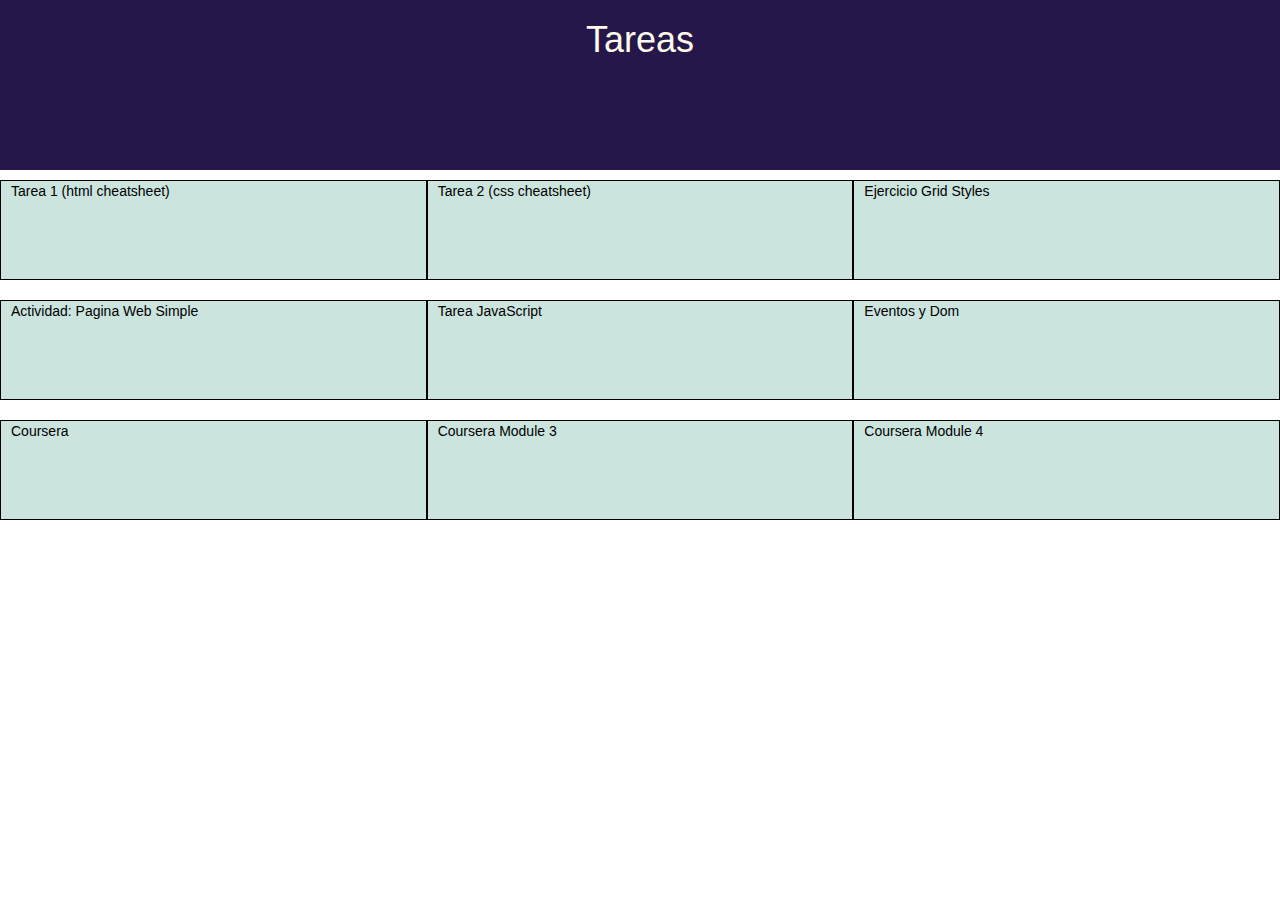
<file: index.html>
<!DOCTYPE html>
<html lang="en">
<head>
    <meta charset="UTF-8">
    <meta http-equiv="X-UA-Compatible" content="IE=edge">
    <meta name="viewport" content="width=device-width, initial-scale=1.0">
    <link rel="stylesheet" href="/mod3_solution/bootstrap.min.css">
    <link rel="stylesheet" href="/index.css">
    <title>Tareas</title>
</head>
<body>
    <header class="container-fluid"><h1 class="text-center">Tareas</h1></header>
    <section class="container-fluid  col-xs-4 box ">
        <a class= "text-center" href="cheatsheet.html">Tarea 1 (html cheatsheet)</a>
    </section>
    
   <section class="container-fluid box col-xs-4"> 
        <a class= "text-center" href="csscheatsheet.html">Tarea 2 (css cheatsheet)</a>
   </section>
    
    <section class="container-fluid box col-xs-4">
        <a class= "text-center" href="gridstyles.html">Ejercicio Grid Styles</a>
    </section>
    
    <section class="container-fluid box col-xs-4">
        <a class= "text-center" href="firstwebpage.html">Actividad: Pagina Web Simple</a>
    </section>
    
    <section class="container-fluid box col-xs-4">
        <a class= "text-center" href="javascript.html">Tarea JavaScript</a>
    </section>
    
    <section class="container-fluid box col-xs-4">
        <a class= "text-center" href="./DomIndex/DomIndex.html">Eventos y Dom</a>
    </section>
    
    <section class="container-fluid box col-xs-4">
        <a class= "text-center" href="./mod2_solution/index.html">Coursera</a>
    </section>
    
    <section class="container-fluid box col-xs-4"> 
        <a class= "text-center" href="./mod3_solution/index.html">Coursera Module 3</a>
    </section>
    <section class="container-fluid box col-xs-4"> 
        <a class= "text-center" href="./4mod_solution/harder/index.html">Coursera Module 4</a>
    </section>
</body>
</html>
</file>
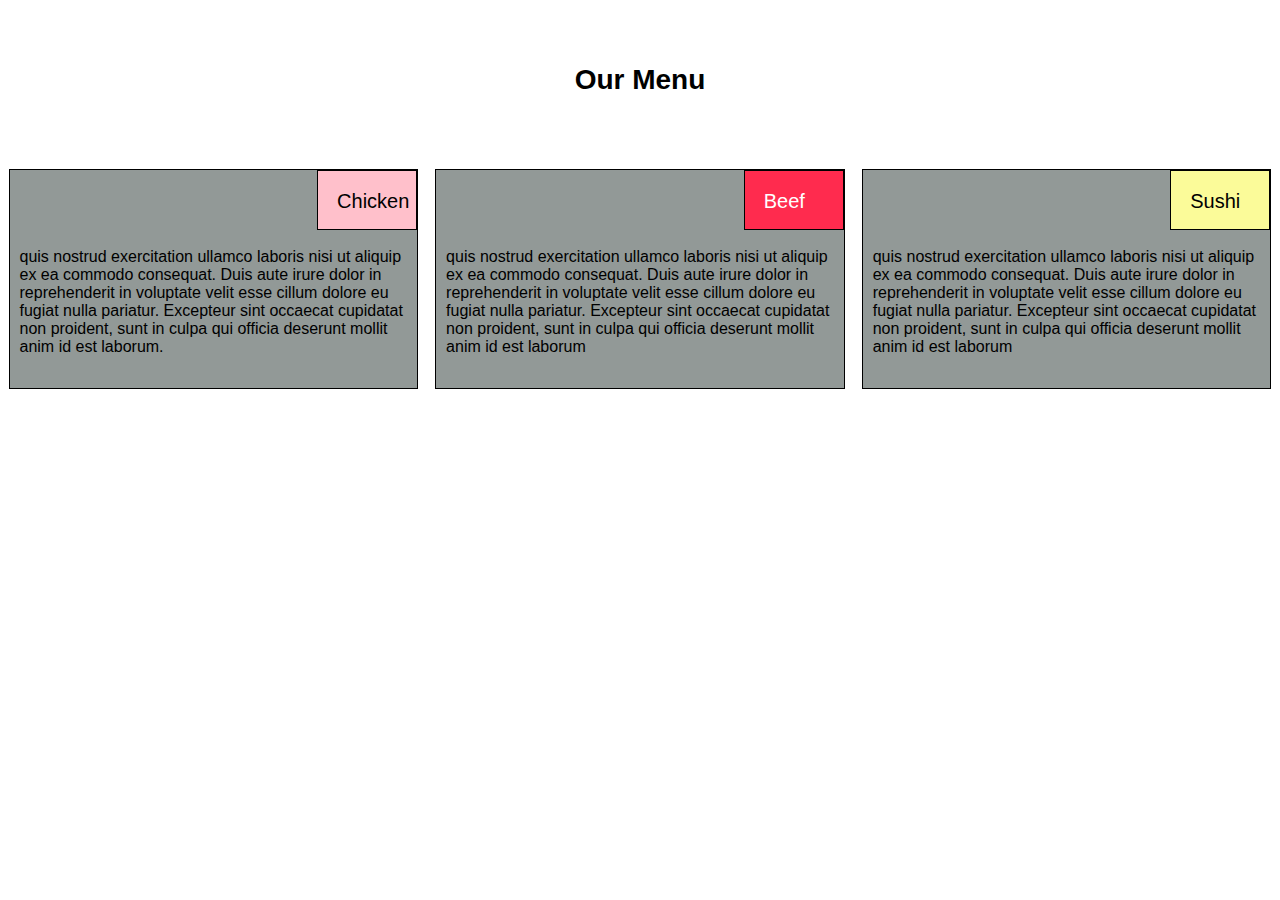
<file: mod2_solution/index.html>
<!DOCTYPE html>
<html lang="en">
<head>
    <meta charset="UTF-8">
    <meta http-equiv="X-UA-Compatible" content="IE=edge">
    <meta name="viewport" content="width=device-width, initial-scale=1.0">
    <title>Module2_solution</title>
    <link rel="stylesheet" href="/mod2_solution/mod2_solution.css">
</head>
<body>
    
        <h1 class="title">Our Menu</h1>
        
            <section class="col-md-4 col-md-6 col-md-12 box"> 
                <p class="smallbox chicken">Chicken</p>
                <section><br><p> quis nostrud exercitation ullamco laboris nisi ut aliquip ex ea commodo consequat. Duis aute irure dolor in reprehenderit in voluptate velit esse cillum dolore eu fugiat nulla pariatur. Excepteur sint occaecat cupidatat non proident, sunt in culpa qui officia deserunt mollit anim id est laborum.</p></section>
            </section>
            <section class="col-md-4 col-md-6 col-md-12  box"> 
                <p class="smallbox beef">Beef</p>
                <section> <br><p> quis nostrud exercitation ullamco laboris nisi ut aliquip ex ea commodo consequat. Duis aute irure dolor in reprehenderit in voluptate velit esse cillum dolore eu fugiat nulla pariatur. Excepteur sint occaecat cupidatat non proident, sunt in culpa qui officia deserunt mollit anim id est laborum</p></section>
            </section>
            <section class="col-md-4 col-md-12 box "> 
                <p class="smallbox sushi">Sushi</p>
                <section><br><p>  quis nostrud exercitation ullamco laboris nisi ut aliquip ex ea commodo consequat. Duis aute irure dolor in reprehenderit in voluptate velit esse cillum dolore eu fugiat nulla pariatur. Excepteur sint occaecat cupidatat non proident, sunt in culpa qui officia deserunt mollit anim id est laborum</p></section>
            </section>
        
    
</body>
</html>
</file>
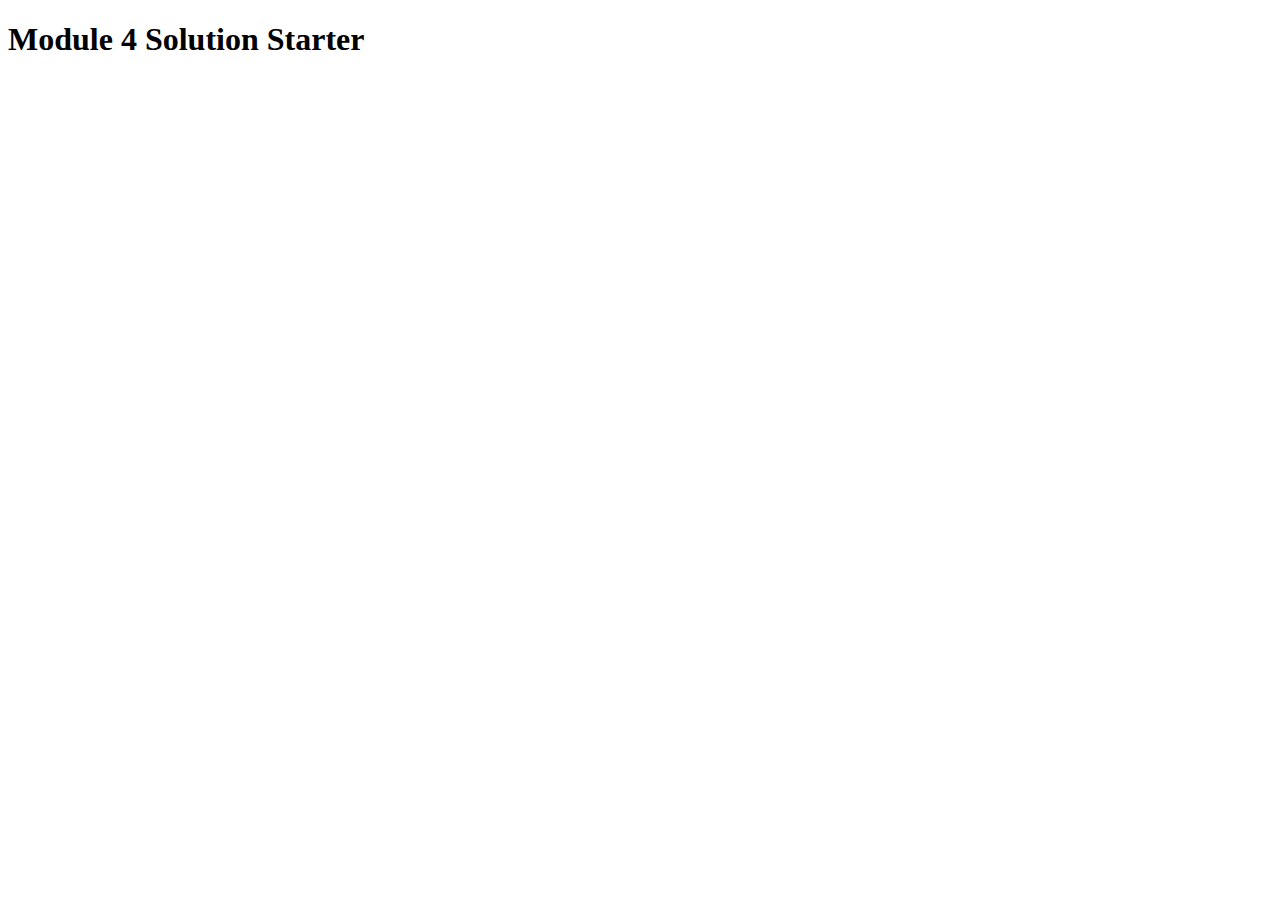
<file: 4mod_solution/harder/index.html>
<!DOCTYPE html>
<html>
<head>
  <meta charset="utf-8">
  <title>Module 4 Solution Starter</title>
  <script>
    var names = []; // DO NOT REMOVE
  </script>
  <script src="SpeakHello.js"></script>
  <script src="SpeakGoodBye.js"></script>
  <script src="script.js"></script>
</head>
<body>
  <h1>Module 4 Solution Starter</h1>
  
</body>
</html>
</file>
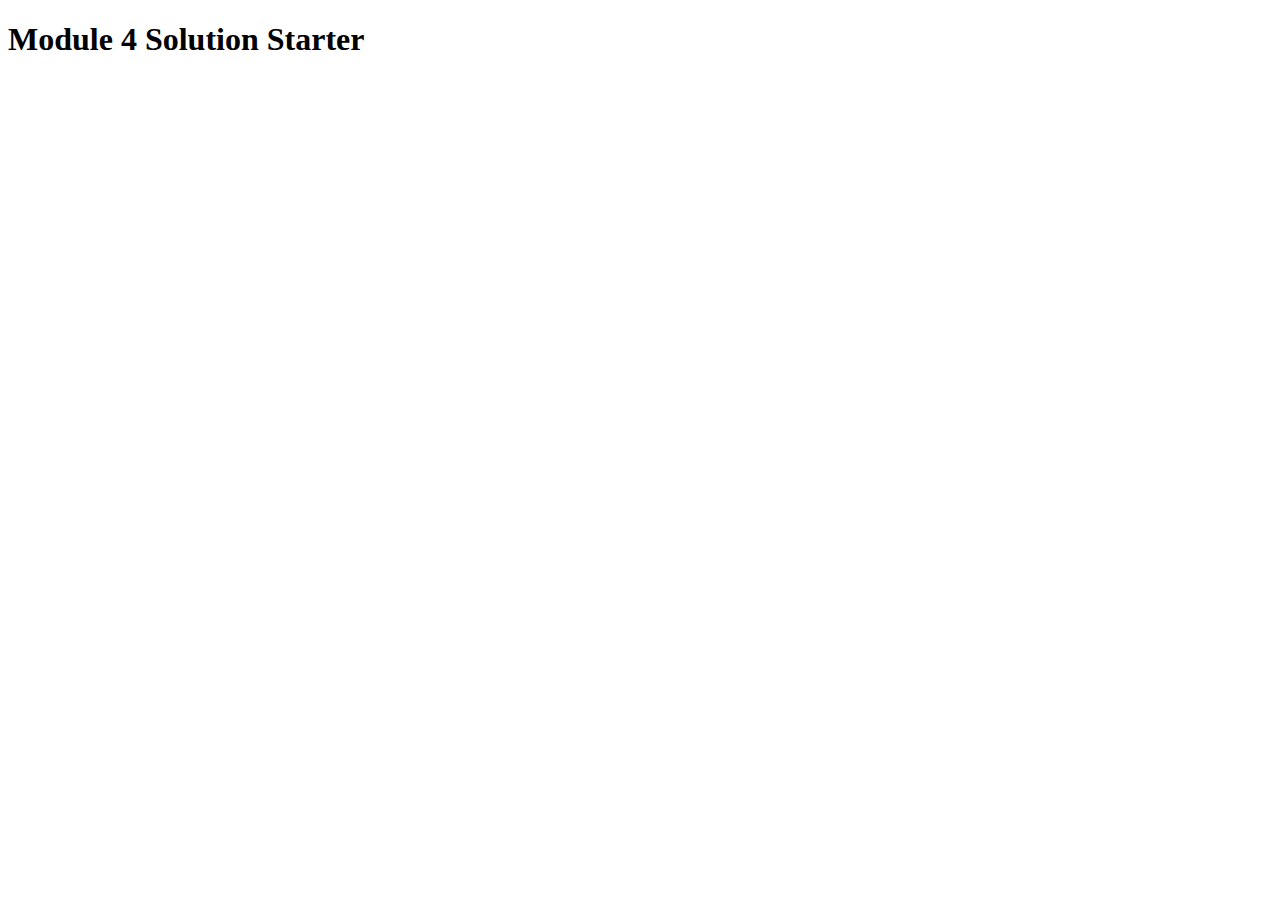
<file: DomIndex/mod4_solution/assignment4/assignment4-solution-starter/easier/index.html>
<!DOCTYPE html>
<html>
<head>
  <meta charset="utf-8">
  <title>Module 4 Solution Starter</title>
  <script src="SpeakHello.js"></script>
  <script src="SpeakGoodBye.js"></script>
  <script src="script.js"></script>
</head>
<body>
  <h1>Module 4 Solution Starter</h1>
</body>
</html>
</file>
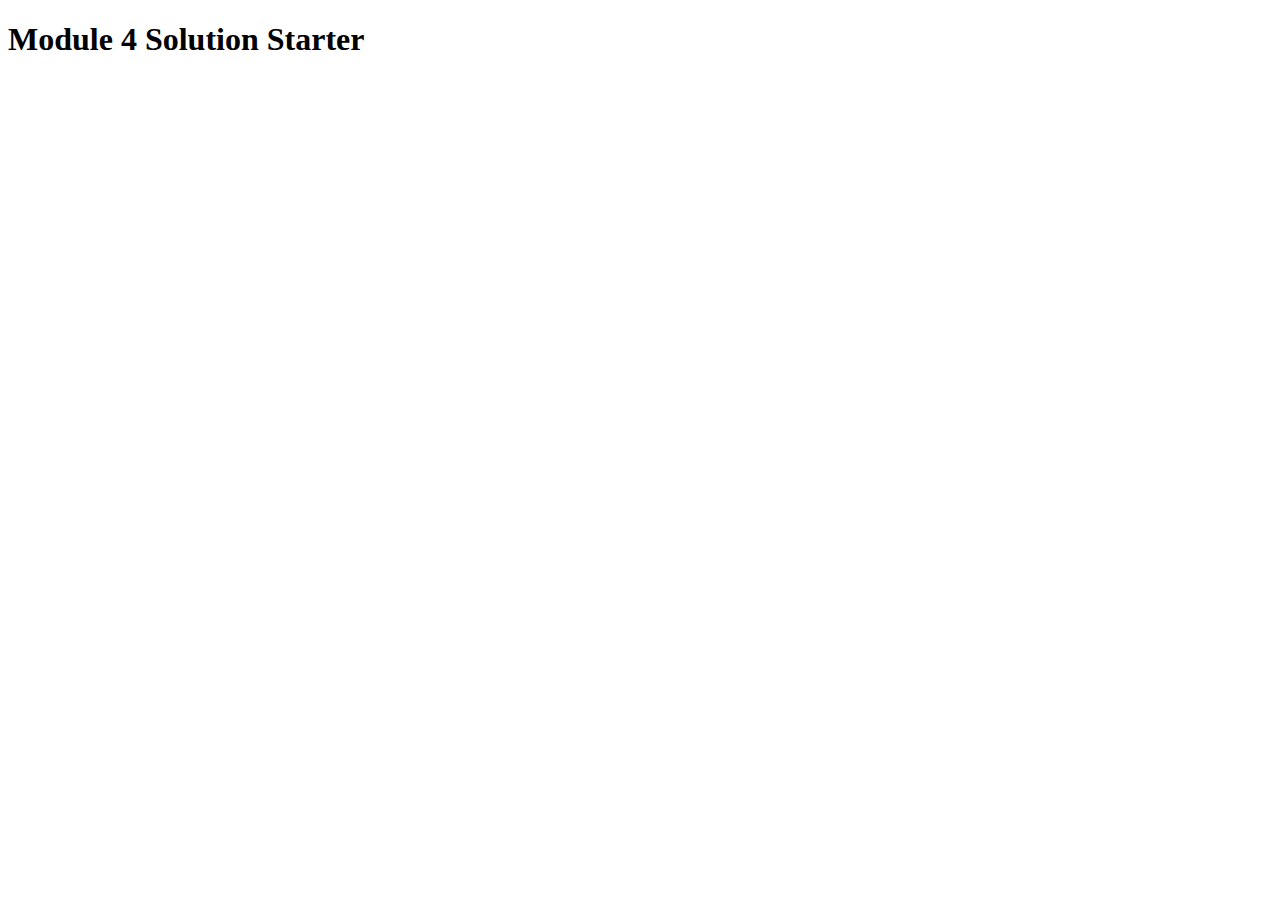
<file: DomIndex/mod4_solution/assignment4/assignment4-solution-starter/harder/index.html>
<!DOCTYPE html>
<html>
<head>
  <meta charset="utf-8">
  <title>Module 4 Solution Starter</title>
  <script>
    var names = []; // DO NOT REMOVE
  </script>
  <script src="SpeakHello.js"></script>
  <script src="SpeakGoodBye.js"></script>
  <script src="script.js"></script>
</head>
<body>
  <h1>Module 4 Solution Starter</h1>
</body>
</html>
</file>
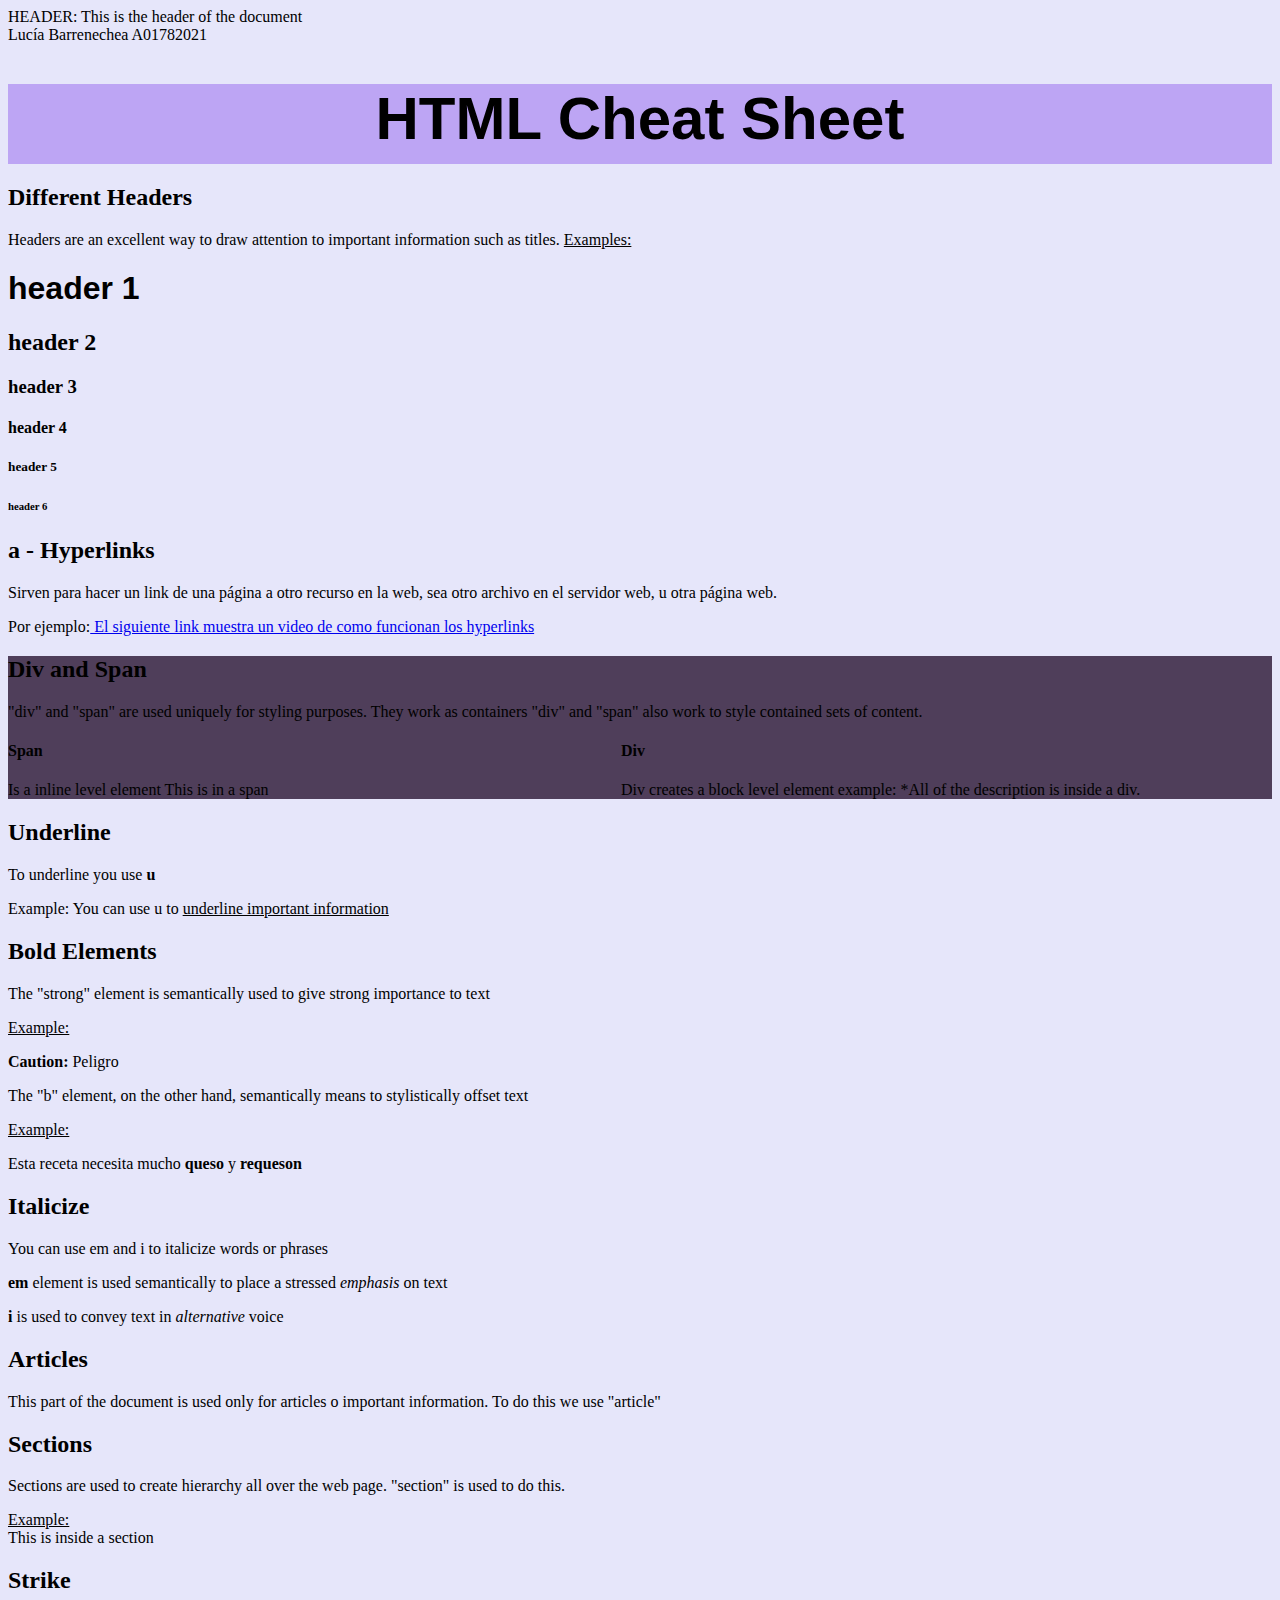
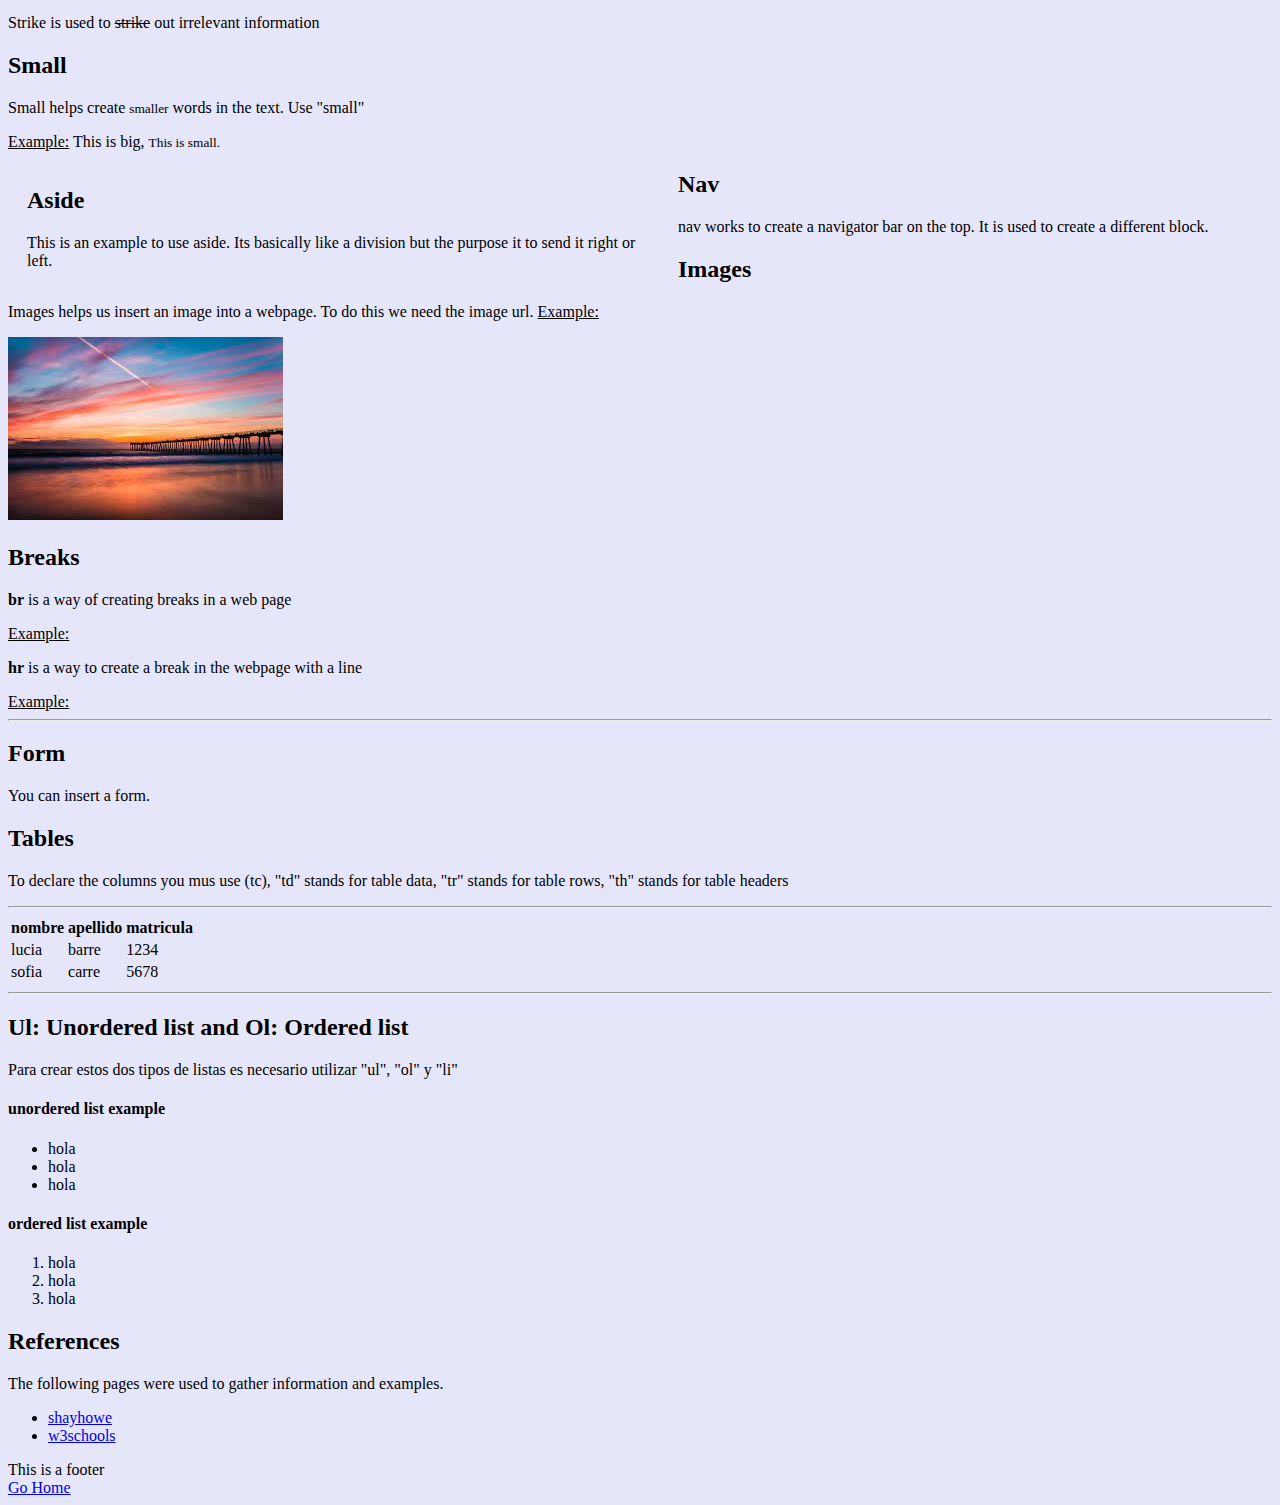
<file: cheatsheet.html>
<!DOCTYPE html>
<html lang="en">
<head>
    <meta charset="UTF-8">  <!-- esc odificación--> 
    <meta http-equiv="X-UA-Compatible" content="IE=edge">
    <meta name="viewport" content="width=device-width, initial-scale=1.0">
    <title>HTML Cheat Sheet</title>
</head>
<style>
    body{background-color: lavender;}
    img.border{border: 200px solid black;}
    h1{font-family: Arial, Helvetica, sans-serif;}
    aside.right{
        float: right;
        margin: 0 1.5%;
        width: 50%

    }
    aside.left{
        float: left;
        margin: 0 1.5%;
        width: 50%

    }
    .square{
        background-color: rgb(79, 62, 90);
    }
    

</style>
<body>
    <section>
    <header> HEADER: This is the header of the document</header>
    <header>Lucía Barrenechea A01782021</header>
    </section>  

    <section style="background-color: rgb(189, 165, 244); height:80px;"><h1 style="text-align: center; font-size:60px;">HTML Cheat Sheet</h1>
    </section>
    <section>
        <h2>Different Headers</h2>
        <p>Headers are an excellent way to draw attention to important information such as titles.
            <u>Examples:</u>
        </p>
        <div>
            <h1>header 1</h1>
            <h2>header 2</h2>
            <h3> header 3</h3>
            <h4> header 4</h4>
            <h5> header 5</h5>
            <h6> header 6</h6>
        </div>
    
    </section>  

    <div>   
    <h2> a - Hyperlinks</h2>
    <p>Sirven para hacer un link de una página a otro recurso en la web, sea otro archivo en el servidor web, u otra página web.</p>
    <p>Por ejemplo:<a href = "https://tinyurl.com/4wnrkkzx"> El siguiente link muestra un video de como funcionan los hyperlinks  </a></p>
    </div>

    <section class="square"> 
        <h2>Div and Span</h2>
        "div" and "span" are used uniquely for styling purposes. They work as containers
        "div" and "span" also work to style contained sets of content.
        <aside class="right">
            <h4>Div</h4>
            <p>Div creates a block level element 
            example: *All of the description is inside a div.</p>
        </aside>
        <aside>
        <h4>Span</h4>
        Is a inline level element
        <span> This is in a span</span>
        </aside>

    </section>

    <div>
        <h2> Underline</h2>
        <p>To underline you use <b>u</b></p>
        <p>Example: You can use u to <u>underline important information</u></p>
    </div>
    
    <div>
        <h2> Bold Elements</h2>
        <p>The "strong" element is semantically used to give strong importance to text</p>
        <p><u>Example:</u></p>
        <p><strong>Caution:</strong> Peligro</p>
        <p>The "b" element, on the other hand, semantically means to stylistically offset text</p>
        <p><u>Example:</u> </p>
        <p>Esta receta necesita mucho <b>queso</b> y <b>requeson</b></p>
    </div>

    <div>
    <h2> Italicize</h2>
    <p> You can use em and i to italicize words or phrases</p>
    <p> <b>em</b> element is used semantically to place a stressed <em>emphasis</em> on text</p>
    <p> <b>i</b> is used to convey text in <i>alternative</i> voice</p>
    </div>

    <div>
    <h2>Articles</h2>
    <article> This part of the document is used only for articles o important information. To do this we use "article" </article>
    </div>

    <section>
    <h2>Sections</h2>
    <p>Sections are used to create hierarchy all over the web page. "section" is used to do this.</p>
        <u>Example: </u>
        <section> This is inside a section</section>
    </section>

    <form>
    <h2>Strike</h2>
    <p>Strike is used to <s>strike</s> out irrelevant information</p>
    </form>

    <div>
    <h2>Small</h2>
    <p>Small helps create <small>smaller</small> words in the text. Use "small"<div class=""></div>
    <u>Example:</u> This is big, <small>This is small.</small></p>
    </div>

    <aside class="left">
    <h2>Aside</h2>
    <aside>This is an example to use aside. Its basically like a division but the purpose it to send it right or left.</aside>
    </aside>

    <nav>
    <h2>Nav</h2>
    <nav>nav works to create a navigator bar on the top. It is used to create a different block.</nav>
    </nav>

    <div>
    <h2>Images</h2>
    <p>Images helps us insert an image into a webpage. To do this we need the image url.
        <u>Example:</u>
    </p>
    <img src="[data-uri]" >
    </div>

    <div>
    <h2>Breaks</h2>
    <p><strong>br</strong> is a way of creating breaks in a web page</p>
    <u>Example:</u>
    <br>
    <p><strong>hr</strong> is a way to create a break in the webpage with a line</p>
    <u>Example:</u>
    <hr>
    </div>

    <form>
    <h2>Form</h2>
    <p>You can insert a form.</p>
    </form>

    <form>

    <h2>Tables</h2>
    <p>To declare the columns you mus use (tc), "td" stands for table data, "tr" stands for table rows, "th" stands for table headers</p>
    <table class="borders">
        <tr>
          <th>nombre   </th>
          <th>apellido   </th> 
          <th>matricula   </th>
        </tr>
        <hr>
        <tr>
          <td>lucia</td>
          <td>barre</td> 
          <td>1234</td>
        </tr>
        <tr>
          <td>sofia</td>
          <td>carre</td> 
          <td>5678</td>
        </tr>
      </table>
    </form>
      <hr>

    <section>
    <h2> Ul: Unordered list and Ol: Ordered list</h2>
    <p>Para crear estos dos tipos de listas es necesario utilizar "ul", "ol" y "li"</p>
    <h4>unordered list example</h4>
    <ul>
        <li>hola</li>
        <li>hola</li>
        <li>hola</li>

    </ul>
    <h4>ordered list example</h4>
    <ol>
        <li>hola</li>
        <li>hola</li>
        <li>hola</li>

    </ol>
    </section>

    <div>
    <h2>References</h2>
    <p>The following pages were used to gather information and examples.</p>
    <ul>
     <li><a href = "https://learn.shayhowe.com/html-css/getting-to-know-css/"> shayhowe</a></li>
    <li> <a href ="https://www.w3schools.com/tags/default.asp"> w3schools </a></li>
    </ul>
    </div>

<footer>This is a footer</footer>
<a href="index.html">Go Home</a>
</html>
</file>
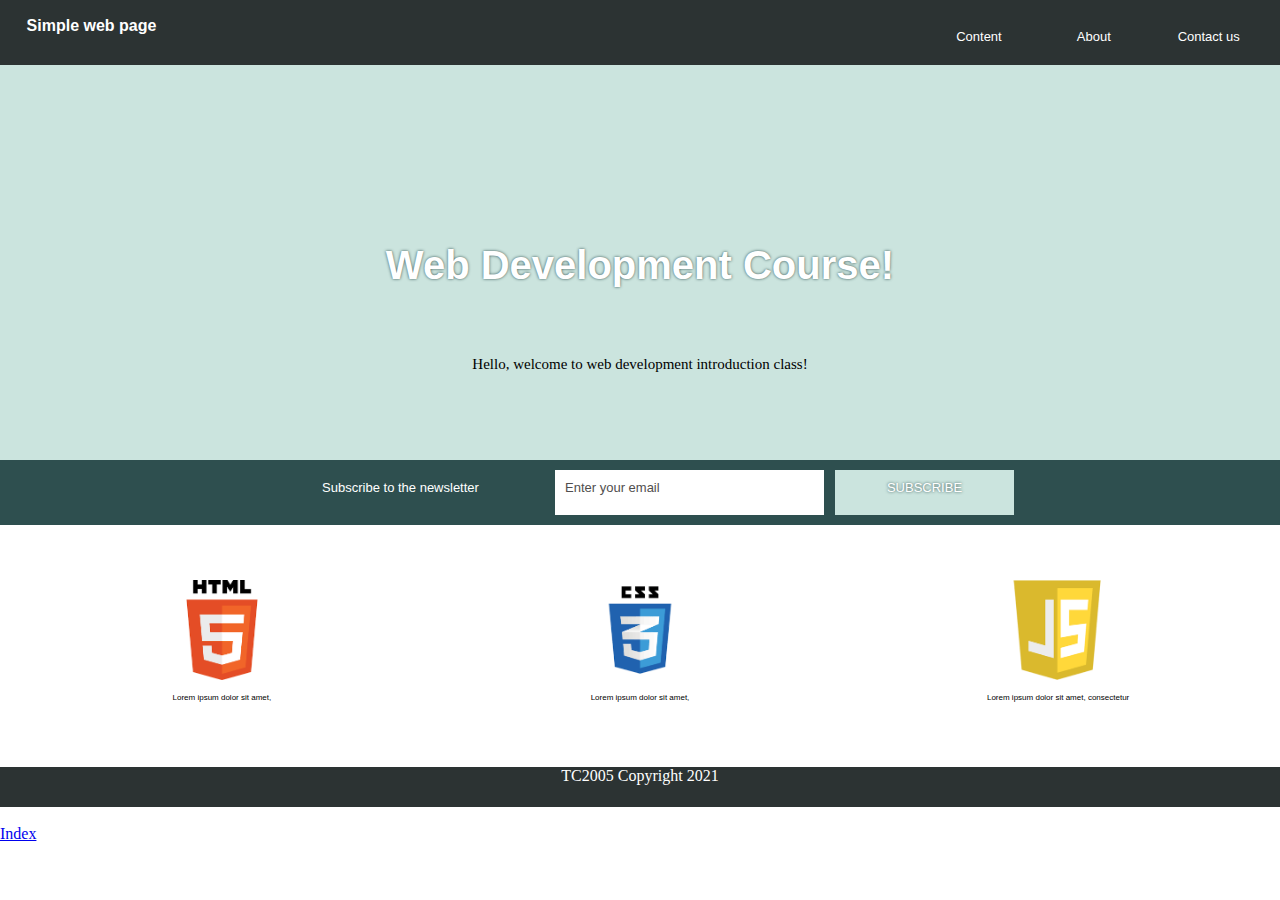
<file: firstwebpage.html>
<!DOCTYPE html>
<html lang="en">

<head>
    <meta charset="UTF-8">
    <meta http-equiv="X-UA-Compatible" content="IE=edge">
    <meta name="viewport" content="width=device-width, initial-scale=1.0">
    <title>Flex box</title>
    <link rel="stylesheet" href="./firstwebpage.css">
</head>

<body>
    
        <div class="grid-container">
            <div class="flex-container header-grid">
                <div class="flex-container simple">
                    <p class=""> Simple web page</p>
                </div>
                <div class="flex-container buttoncon">
                    <p class="button flex-item"> Content</p>
                    <p class="button flex-item"> About</p>
                    <p class="button flex-item">Contact us</p>
                </div>
                
            </div>

            <div class="flex-container second-grid">
                <div class="flex-item">
                    <h3 class="title">Web Development Course! </h3>
                    <br /> <p class="text">Hello, welcome to web development introduction class!</p>
                </div>
                
            </div>
            <div class="flex-container third-grid">
                <div class="flex-container buttonconemail">
                    <p id="buttonnews" class="flex-item">Subscribe to the newsletter</p>
                    <p class="button flex-item" id="email">Enter your email</p>
                    <p class="button flex-item" id="sub">SUBSCRIBE</p></div>
                </div>
                 
            <div class="flex-container fourth-grid">
                <div class="flex-item buttonfoto"><img class="image"
                        src="[data-uri]"
                        alt="html logo">
                        <p class="photodescription">Lorem ipsum dolor sit amet, </p>
                    
                    </div>
                <div class="flex-item buttonfoto"><img class="image"
                        src="[data-uri]"
                        alt="css logo">
                        <p class="photodescription">Lorem ipsum dolor sit amet, </p>
                    </div>
                <div class="flex-item buttonfoto"><img class="image"
                        src="[data-uri]"
                        alt="js logo">
                        <p class="photodescription">Lorem ipsum dolor sit amet, consectetur</p>
                    </div>
            </div>
           

            <div class="footer-grid flex-container" id="footer"> TC2005 Copyright 2021</div>
        </div>
        <br>
        <a href="index.html">Index</a>
</body>

</html>
</file>
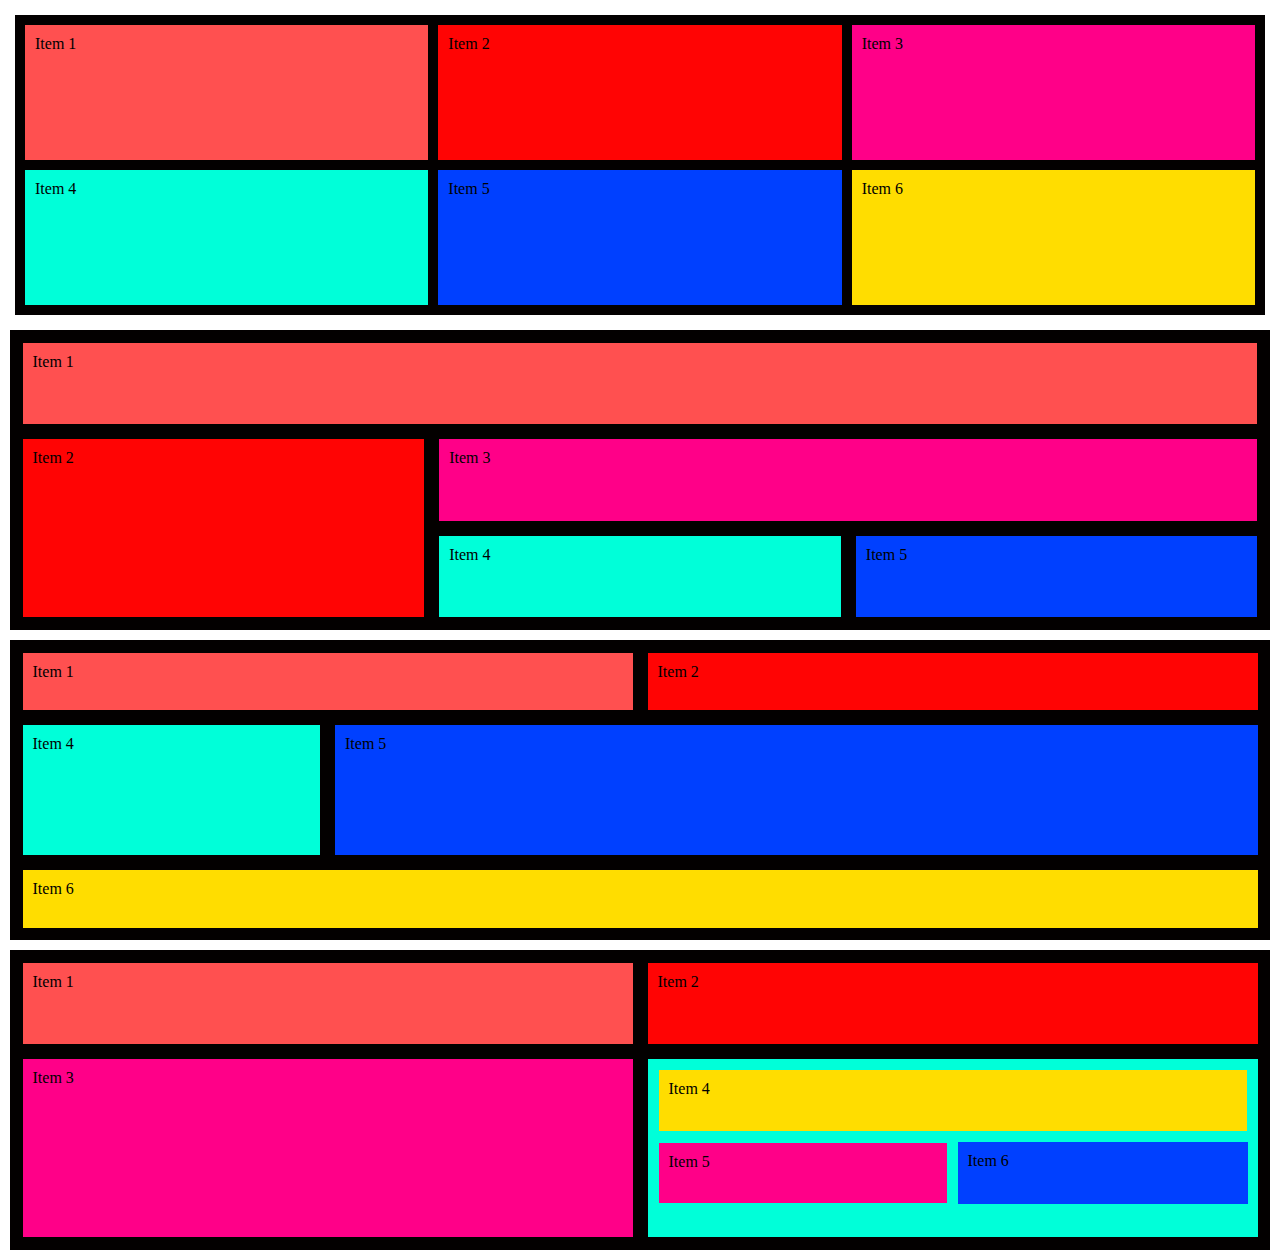
<file: gridstyles.html>
<!DOCTYPE html>
<html lang="en">
<head>
    <meta charset="UTF-8">
    <meta http-equiv="X-UA-Compatible" content="IE=edge">
    <meta name="viewport" content="width=device-width, initial-scale=1.0">
    <link rel="stylesheet" href="gridstyles.css">
    <title>Document</title>
</head>
<body>
    <div class="grid-container">
        
        <!-- EJEMPLO1 -->
        <div class="grid-container1">
            
                <div  class="grid-item orange"> Item 1</div>
                <div  class="grid-item coral"> Item 2</div>
                <div  class="grid-item pink"> Item 3</div>
                <div  class="grid-item aqua"> Item 4</div>
                <div  class="grid-item blue"> Item 5</div>
                <div  class="grid-item yellow"> Item 6</div>
            
        </div>

        <!-- EJEMPLO 2 -->
        <div class="grid-container2">
                <div  id="grid-header" class="grid-item orange"> Item 1</div>
                <div  id="grid-square2" class="grid-item coral"> Item 2</div>
                <div  id="grid-line2" class="grid-item pink"> Item 3</div>
                <div  id= "rect1-2"class="grid-item aqua"> Item 4</div>
                <div  id= "rect2-2" class="grid-item blue"> Item 5</div>
                
        </div>
        <!-- EJEMPLO 3 -->
        <div class="grid-container3"> 
                <div  id="halfheader1" class="grid-item orange"> Item 1</div>
                <div  id="halfheader2" class="grid-item coral"> Item 2</div>
                <div  id="middleshort3"class="grid-item aqua"> Item 4</div>
                <div  id="middlelarge3"class="grid-item blue"> Item 5</div>
                <div  id= "footer3" class="grid-item yellow"> Item 6</div>
        </div>

        <!-- EJEMPLO 4 -->
        <div class="grid-container4"> 
                <div id="quarter1-4" class="grid-item orange"> Item 1</div>
                <div id="quarter2-4" class="grid-item coral"> Item 2</div>
                <div id="quarter3-4" class="grid-item pink"> Item 3</div>
                <div id="quarter4-4"  class="grid-item aqua">
                    <div class="grid-container5">
                    <div id="linequarter4" class="grid-item yellow">Item 4</div>
                    <div id="square1quarter4" class="grid-item pink">Item 5</div>
                    <div id="square2quarter4" class="grid-item blue">Item 6</div>
                </div>
                </div>
        </div>
    </div>
    
</body>
</html>
</file>
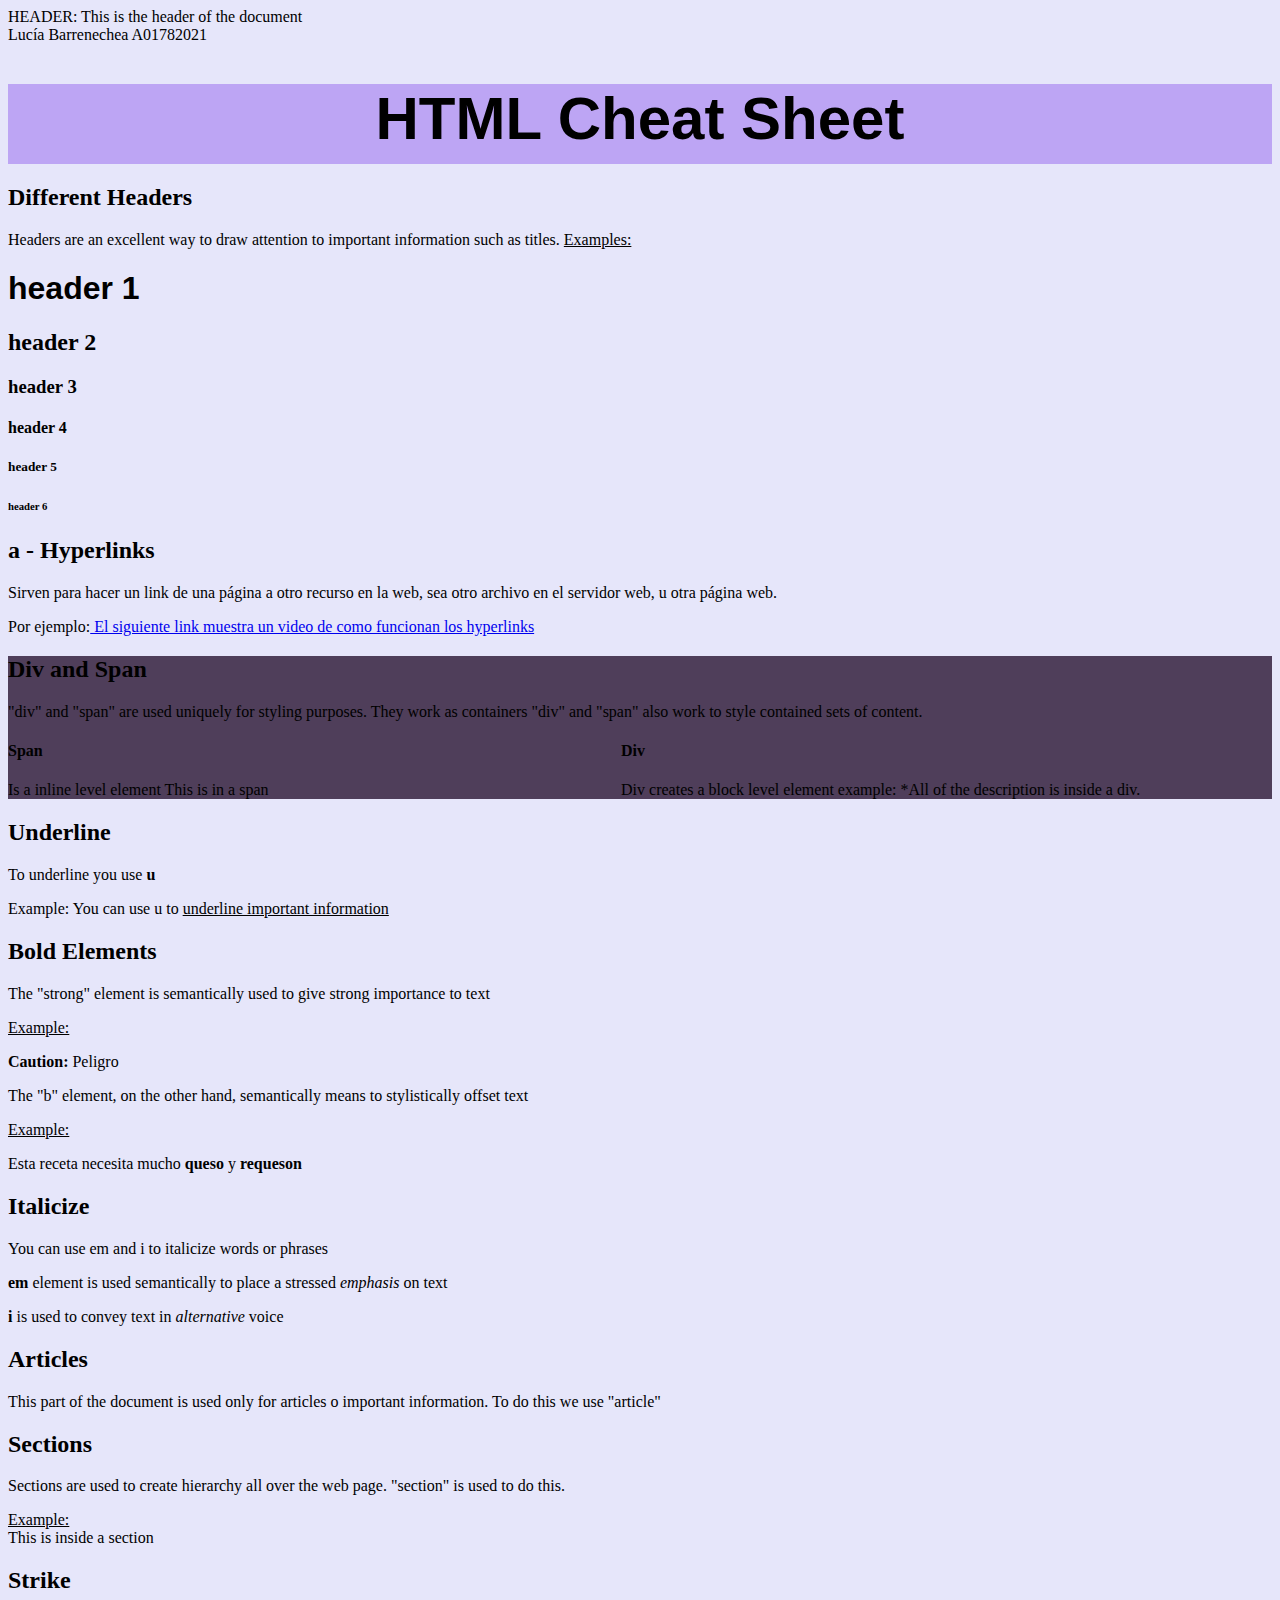
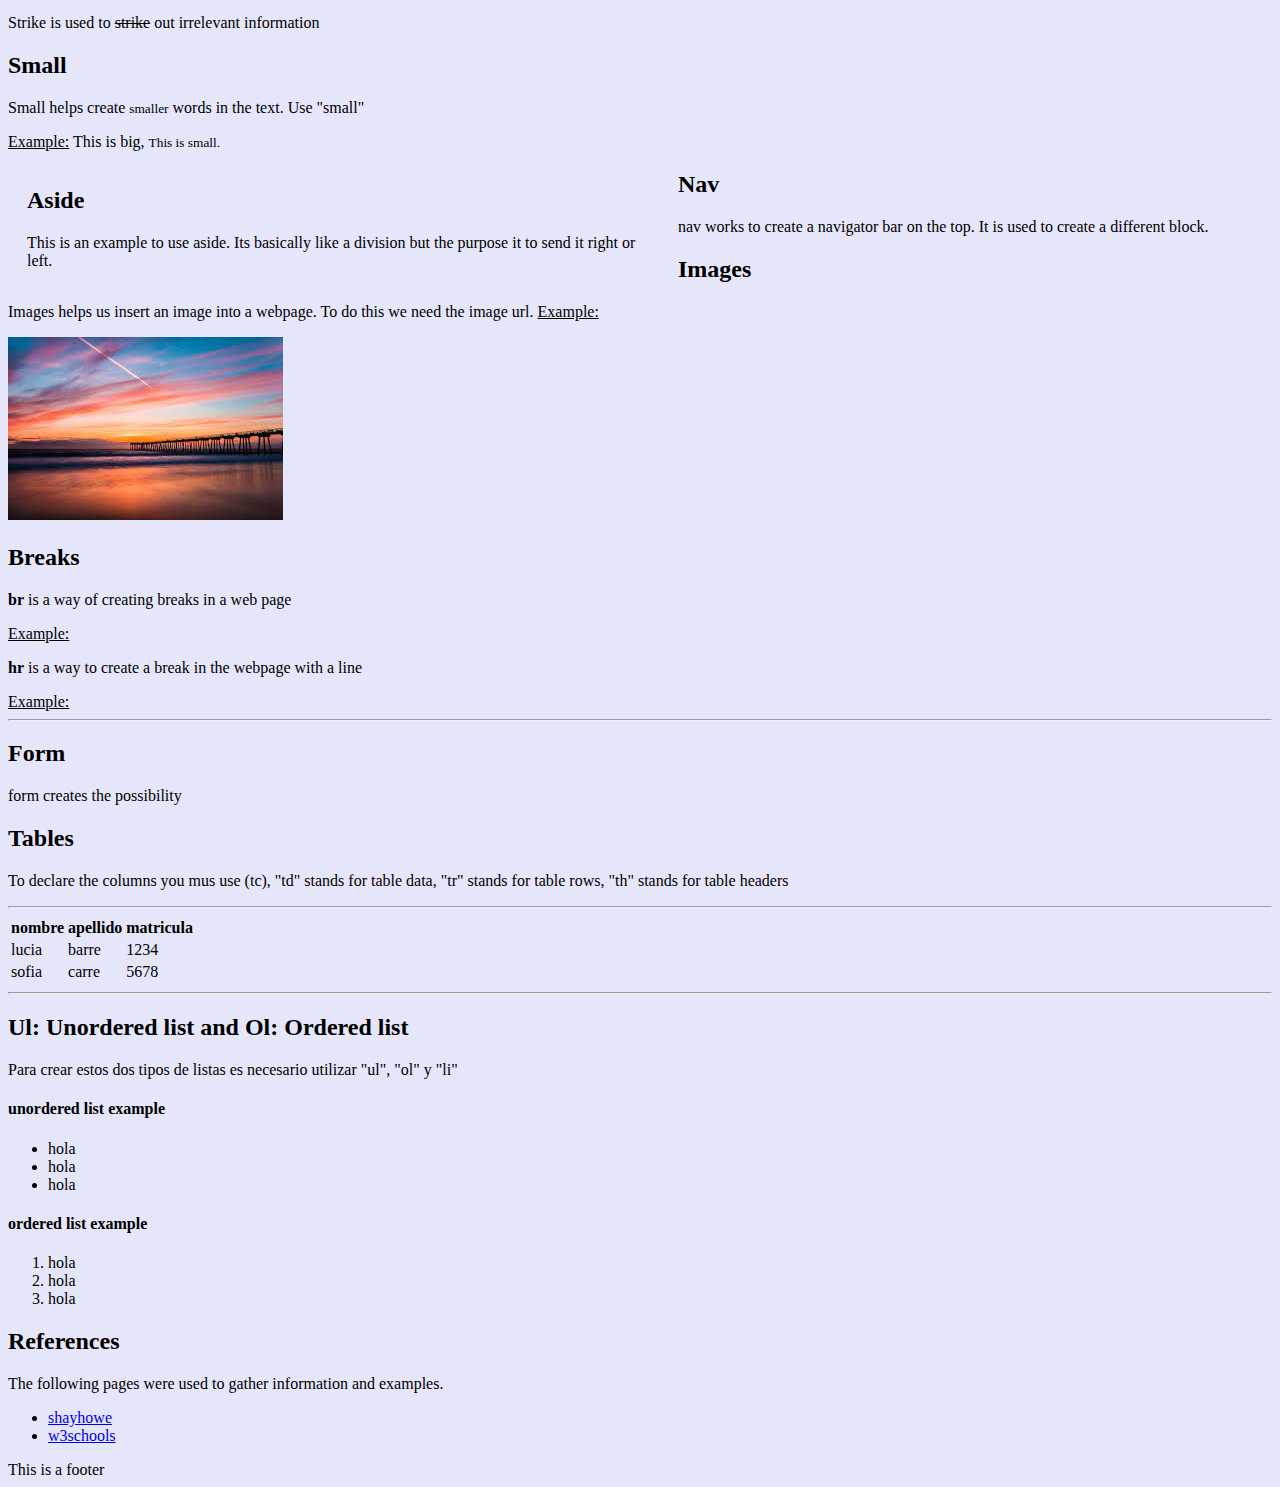
<file: html_cheat_sheet.html>
<!DOCTYPE html>
<html lang="en">
<head>
    <meta charset="UTF-8">  <!-- esc odificación--> 
    <meta http-equiv="X-UA-Compatible" content="IE=edge">
    <meta name="viewport" content="width=device-width, initial-scale=1.0">
    <title>HTML Cheat Sheet</title>
</head>
<style>
    body{background-color: lavender;}
    img.border{border: 200px solid black;}
    h1{font-family: Arial, Helvetica, sans-serif;}
    aside.right{
        float: right;
        margin: 0 1.5%;
        width: 50%

    }
    aside.left{
        float: left;
        margin: 0 1.5%;
        width: 50%

    }
    .square{
        background-color: rgb(79, 62, 90);
    }
    

</style>
<body>
    <section>
    <header> HEADER: This is the header of the document</header>
    <header>Lucía Barrenechea A01782021</header>
    </section>  

    <section style="background-color: rgb(189, 165, 244); height:80px;"><h1 style="text-align: center; font-size:60px;">HTML Cheat Sheet</h1>
    </section>
    <section>
        <h2>Different Headers</h2>
        <p>Headers are an excellent way to draw attention to important information such as titles.
            <u>Examples:</u>
        </p>
        <div>
            <h1>header 1</h1>
            <h2>header 2</h2>
            <h3> header 3</h3>
            <h4> header 4</h4>
            <h5> header 5</h5>
            <h6> header 6</h6>
        </div>
    
    </section>  

    <div>   
    <h2> a - Hyperlinks</h2>
    <p>Sirven para hacer un link de una página a otro recurso en la web, sea otro archivo en el servidor web, u otra página web.</p>
    <p>Por ejemplo:<a href = "https://tinyurl.com/4wnrkkzx"> El siguiente link muestra un video de como funcionan los hyperlinks  </a></p>
    </div>

    <section class="square"> 
        <h2>Div and Span</h2>
        "div" and "span" are used uniquely for styling purposes. They work as containers
        "div" and "span" also work to style contained sets of content.
        <aside class="right">
            <h4>Div</h4>
            <p>Div creates a block level element 
            example: *All of the description is inside a div.</p>
        </aside>
        <aside>
        <h4>Span</h4>
        Is a inline level element
        <span> This is in a span</span>
        </aside>

    </section>

    <div>
        <h2> Underline</h2>
        <p>To underline you use <b>u</b></p>
        <p>Example: You can use u to <u>underline important information</u></p>
    </div>
    
    <div>
        <h2> Bold Elements</h2>
        <p>The "strong" element is semantically used to give strong importance to text</p>
        <p><u>Example:</u></p>
        <p><strong>Caution:</strong> Peligro</p>
        <p>The "b" element, on the other hand, semantically means to stylistically offset text</p>
        <p><u>Example:</u> </p>
        <p>Esta receta necesita mucho <b>queso</b> y <b>requeson</b></p>
    </div>

    <div>
    <h2> Italicize</h2>
    <p> You can use em and i to italicize words or phrases</p>
    <p> <b>em</b> element is used semantically to place a stressed <em>emphasis</em> on text</p>
    <p> <b>i</b> is used to convey text in <i>alternative</i> voice</p>
    </div>

    <div>
    <h2>Articles</h2>
    <article> This part of the document is used only for articles o important information. To do this we use "article" </article>
    </div>

    <section>
    <h2>Sections</h2>
    <p>Sections are used to create hierarchy all over the web page. "section" is used to do this.</p>
        <u>Example: </u>
        <section> This is inside a section</section>
    </section>

    <form>
    <h2>Strike</h2>
    <p>Strike is used to <s>strike</s> out irrelevant information</p>
    </form>

    <div>
    <h2>Small</h2>
    <p>Small helps create <small>smaller</small> words in the text. Use "small"<div class=""></div>
    <u>Example:</u> This is big, <small>This is small.</small></p>
    </div>

    <aside class="left">
    <h2>Aside</h2>
    <aside>This is an example to use aside. Its basically like a division but the purpose it to send it right or left.</aside>
    </aside>

    <nav>
    <h2>Nav</h2>
    <nav>nav works to create a navigator bar on the top. It is used to create a different block.</nav>
    </nav>

    <div>
    <h2>Images</h2>
    <p>Images helps us insert an image into a webpage. To do this we need the image url.
        <u>Example:</u>
    </p>
    <img src="[data-uri]" >
    </div>

    <div>
    <h2>Breaks</h2>
    <p><strong>br</strong> is a way of creating breaks in a web page</p>
    <u>Example:</u>
    <br>
    <p><strong>hr</strong> is a way to create a break in the webpage with a line</p>
    <u>Example:</u>
    <hr>
    </div>

    <form>
    <h2>Form</h2>
    <p>form creates the possibility</p>
    </form>

    <form>

    <h2>Tables</h2>
    <p>To declare the columns you mus use (tc), "td" stands for table data, "tr" stands for table rows, "th" stands for table headers</p>
    <table class="borders">
        <tr>
          <th>nombre   </th>
          <th>apellido   </th> 
          <th>matricula   </th>
        </tr>
        <hr>
        <tr>
          <td>lucia</td>
          <td>barre</td> 
          <td>1234</td>
        </tr>
        <tr>
          <td>sofia</td>
          <td>carre</td> 
          <td>5678</td>
        </tr>
      </table>
    </form>
      <hr>

    <section>
    <h2> Ul: Unordered list and Ol: Ordered list</h2>
    <p>Para crear estos dos tipos de listas es necesario utilizar "ul", "ol" y "li"</p>
    <h4>unordered list example</h4>
    <ul>
        <li>hola</li>
        <li>hola</li>
        <li>hola</li>

    </ul>
    <h4>ordered list example</h4>
    <ol>
        <li>hola</li>
        <li>hola</li>
        <li>hola</li>

    </ol>
    </section>

    <div>
    <h2>References</h2>
    <p>The following pages were used to gather information and examples.</p>
    <ul>
     <li><a href = "https://learn.shayhowe.com/html-css/getting-to-know-css/"> shayhowe</a></li>
    <li> <a href ="https://www.w3schools.com/tags/default.asp"> w3schools </a></li>
    </ul>
    </div>

<footer>This is a footer</footer>
</html>
</file>
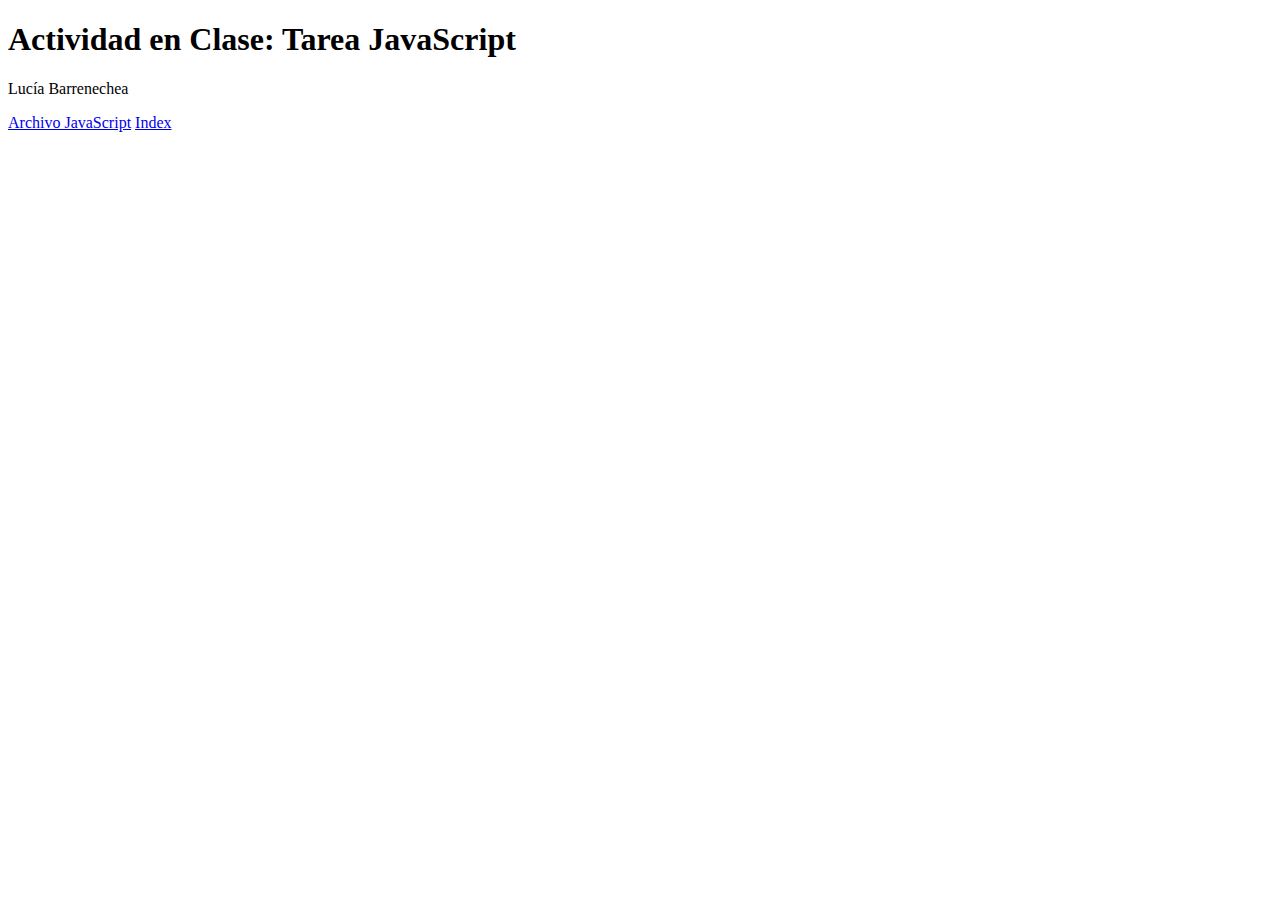
<file: javascript.html>
<!DOCTYPE html>
<html lang="en">
<head>
    <meta charset="UTF-8">
    <meta http-equiv="X-UA-Compatible" content="IE=edge">
    <meta name="viewport" content="width=device-width, initial-scale=1.0">
    <link rel="script" href="/javascript.js">
    <title>JavaScript</title>
</head>
<body>
    <h1>Actividad en Clase: Tarea JavaScript</h1>
    <p>Lucía Barrenechea</p>
    <a href="/javascript.js">Archivo JavaScript</a>

    <a href="/index.html">Index</a>
    <script src="/javascript.js"></script>
    
</body>
</html>
</file>
<file: index.css>
* {
    box-sizing: border-box;
    margin:0;
    padding:0;
    font-family: Arial, Helvetica, sans-serif;
  }

header{
    background-color: #251749;
    height: 170px;
}

h1{
    color:#FFFBEB;
}

.box{
    background-color: #CBE4DE;
    position: relative; 
    height:100px;
    /* width:100px; */
    float:left;
    padding-left: 10px;
    border:solid black 1px;
    margin-bottom:10px ;
    margin-top: 10px;
    
}
a{
    text-decoration: none;
    color: black;

}
</file>
<file: mod2_solution/mod2_solution.css>
/*Large Devices*/
* {
    box-sizing: border-box;
    margin:0;
    padding:0;
    font-family: Arial, Helvetica, sans-serif;
  }

.row{
    width:100%;
}

.box{
    background-color: rgb(146, 153, 151);
    position: relative; 
    height:220px;
    float:left;
    padding-left: 10px;
    /* margin:8px;  */
    border:solid black 1px;
}
 section{
    clear:right;
 }

 .search{
    width:100%;
    background-color: gray;
    height:40px;
    padding:2px;
 }

.smallbox{
    height:60px;
    border:solid black 1px;
    padding:19px; 
    width:100px;
    position: relative;
    top:0;
    float:right;
    font-size: 125%;
}

.chicken{
    background-color: pink;
}

.beef{
    background-color: rgb(255, 43, 78);
    color:white;
}
.sushi{
    background-color: rgb(251, 251, 153);
}

.title{
    padding: 5%;
    font-size: 175%;
    text-align: center;
}

@media (min-width:992px){
    .col-md-4 {
        width: 32%;
        margin:0.665%
      }
}

/*Medium Devices*/
@media (min-width:768px) and (max-width:991px){
    .col-md-12 {
        width: 98%;
        margin:1%;
      }
    .col-md-6 {
        width: 48%;
        margin:1%;
      }

}

/*Small Devices*/
@media (max-width:767px){
    .col-md-12 {
        width: 98%;
        margin:1%;

      }

}
</file>
<file: firstwebpage.css>
*{
    box-sizing: border-box;
} 

body, html{
    margin:0;
    padding: 0;
}


.flex-container{
    display: flex;
    height:100%;
    flex-direction: row; 
    align-content:flex-start;
    
}

.flex-item{
    margin:1%;
    flex-shrink: 1;
    flex-grow: 1;
    justify-content: space-evenly;
    flex-wrap:wrap;
    overflow:scroll;
}

.grid-container{
    height: 100%;
    display:grid;
    grid-template-columns: 1fr 1fr 1fr;
    grid-template-rows: 8% 49% 8% 30% 5%;
}

.header-grid{
    background-color: #2c3333;
    grid-column: 1/span 3;
    grid-row: 1;
}

.footer-grid{
    background-color:#2c3333;
    grid-column: 1/span 3;
    grid-row: 5;
    justify-content: center;
}

.second-grid{
    background-color: #cbe4de;
    grid-column: 1/span 3;
    grid-row: 2;
}

.third-grid{
    background-color:#2e4f4f;
    grid-column: 1/span 3;
    grid-row: 3;
    justify-content: center;
}
.fifth-grid{
    background-color: rgb(228, 224, 224);
    grid-column: 1/span 3;
    grid-row: 4;
}

.fourth-grid{
    background-color: rgb(255, 255, 255);
    grid-column: 1/span 3;
    grid-row: 4;
    justify-content: center;
    padding: 1%;
}

.text{
    color: rgb(0, 0, 0);
    font-size: 15px;
    text-align: center;
    box-sizing: content-box;
    margin: 10px;
}
.photodescription{
    color: rgb(0, 0, 0);
    font-size: 8px;
    text-align: center;
    box-sizing: content-box;
    margin: 10px;
}

.title{
    color: white;
    font-weight: bold;
    font-family: Arial, Helvetica, sans-serif;
    font-size:40px;
    text-shadow: 0 0 3px#2e4f4f;
    justify-content:center;
    text-align: center;
    padding-top: 10%;
}
.button{
    color:white;
    padding:10px 0; 
    margin: 5px;
    width: 68px; 
    font-family: Arial, Helvetica, sans-serif;
    font-size: 13px;
    text-align: center;
}

.buttoncon{
    color:white;
    padding:1%;
    width: 60%; 
    margin: 1px;
    flex-direction: row;
    position: relative;
}

.simple{
    color:white;
    padding:1px;
    padding-left: 2%;
    margin: 1px;
    width:150%;
    font-family: Arial, Helvetica, sans-serif;
    font-weight: bold;
    text-align: center;
    line-height: 1;
}
#sub{
    background-color: #cbe4de;
    padding:10px; 
    margin: 10px;
    width: 90px; 
    height:auto;
    text-align: center;
    text-shadow: 0 0 3px#2e4f4f;
}
#email{
    background-color: white;
    color: rgb(80, 78, 78);
    padding:10px; 
    margin-top: 10px;
    margin-bottom: 10px;
    margin-left: 10px;
    margin-right: 1px;
    width: 180px; 
    height:auto;
    text-align: left;
    font-family: Arial, Helvetica, sans-serif;
}

.buttonconemail{
    color:white;
    font-family: Arial, Helvetica, sans-serif;
    width: 60%; 
    flex-direction: row;
    position: relative;
    justify-content: center;
}

#buttonnews{
    color:white;
    padding:10px; 
    margin: 10px;
    width: 180px; 
    font-family: Arial, Helvetica, sans-serif;
    font-size: 13px;
    text-align: center;
    height: auto;
}

 .image{
    height: 100px;
    width:100px;
    justify-content: space-evenly;
} 

.buttonfoto{
    color:white;
    padding:3%; 
    padding-bottom: 10%;
    margin: 5px;
    width: 68px; 
    font-family: Arial, Helvetica, sans-serif;
    font-size: 13px;
    text-align: center;

}
#footer{
    color: white;
}
</file>
<file: gridstyles.css>
*{
    box-sizing: border-box;
}

body, html{
    margin: 0;
    padding: 0;
}

.grid-container{
    padding: 10px;
    height: 300px;
    background-color: #ffffff;
    display:grid;
    grid-template-columns: 1fr;
    grid-template-rows: 1fr;
    gap: 10px;
}
.grid-container1{
    padding: 10px;
    height: 300px;
    margin:5px;
    background-color: #030000;
    display:grid;
    grid-template-columns: 1fr 1fr 1fr;
    grid-template-rows: 1fr 1fr;
    gap: 10px;
}
.grid-container2{
    padding: 10px;
    height: 300px;
    background-color: #030000;
    display:grid;
    grid-template-columns: 1fr 1fr 1fr;
    grid-template-rows: 1fr 1fr 1fr;
    gap: 10px;
}

.grid-container3{
    padding: 10px;
    height: 300px;
    background-color: #030000;
    display:grid;
    grid-template-columns: 1fr 1fr 1fr 1fr;
    grid-template-rows: 1fr 1fr 1fr 1fr;
    gap: 10px;
}

.grid-container4{
    padding: 10px;
    height: 300px;
    background-color: #030000;
    display:grid;
    grid-template-columns: 1fr 1fr 1fr 1fr;
    grid-template-rows: 1fr 1fr 1fr;
    gap: 10px;
}

.grid-container5{ 
    height: 135px;
    display:grid;
    grid-template-columns: 1fr 1fr;
    grid-template-rows: 1fr 1fr;
    gap: 10px;
}

#halfheader1{
    padding:10px;
    margin:2.5px;
    grid-row:1;
    grid-column: 1/span 2;

}
#halfheader2{
    padding:10px;
    margin:2.5px;
    grid-row:1;
    grid-column: 3/span 2;
}

#footer3{
    padding:10px;
    margin:2.5px;
    grid-row:4;
    grid-column: span 4;
    
}

#middleshort3{
    padding:10px;
    margin:2.5px;
    grid-row:2/span 2;
    grid-column:1;

}
#middlelarge3{
    padding:10px;
    margin:2.5px;
    grid-row:2/span 2;
    grid-column:2/span 3;

}

.grid-item{
    background-color: rgb(60, 127, 183);
    padding: 10px;
}

#grid-header{
    padding:10px;
    margin:2.5px;
   grid-row:1;
   grid-column:span 3;
}

#grid-square2{
    padding:10px;
    margin:2.5px;
    grid-column:1;
    grid-row:2/ span 2;
}

#grid-line2{
    padding:10px;
    margin:2.5px;
    grid-column:2/span 2;
    grid-row:2;
}

#rect1-2{
    padding:10px;
    margin:2.5px;
    grid-column:2;
    grid-row:3;

}

#rect2-2{
    padding:10px;
    margin:2.5px;
    grid-column:3;
    grid-row:3;
    
}


#grid-footer{
    padding:10px;
    margin:2.5px;
    grid-column: 1 / span 3;
}

#quarter1-4{
    padding:10px;
    margin:2.5px;
    grid-column:1/span 2;
    grid-row: 1;
}
#quarter2-4{
    padding:10px;
    margin:2.5px;
    grid-column: 3/span 2;
    grid-row: 1;
    
}
#quarter3-4{
    padding:10px;
    margin:2.5px;
    grid-column: 1/span 2;
    grid-row: 2/span 2;
    
}
#quarter4-4{
    padding:10px;
    margin:2.5px;
    grid-column: 3/span 2;
    grid-row: 2/span 2;  
}

#linequarter4{
    padding:10px;
    margin:1px;
    grid-column:1/span 2;
    grid-row:1;

}

#square1quarter4{
    padding:10px;
    margin:1px;
    grid-column:1;
    grid-row: 2;

}

#square2quarter4{
    padding:10px;
    margin:px;
    grid-column:2;
    grid-row: 2;

}

.orange{
    background-color: rgb(255, 80, 80);
}

.coral{
    background-color: rgb(255, 4, 4);
}
.pink{
    background-color: rgb(255, 0, 136);
}
.aqua{
    background-color: rgb(0, 255, 217);
}

.blue{
    background-color: rgb(0, 64, 255);
}

.yellow{
    background-color: rgb(255, 221, 0);
}
</file>
